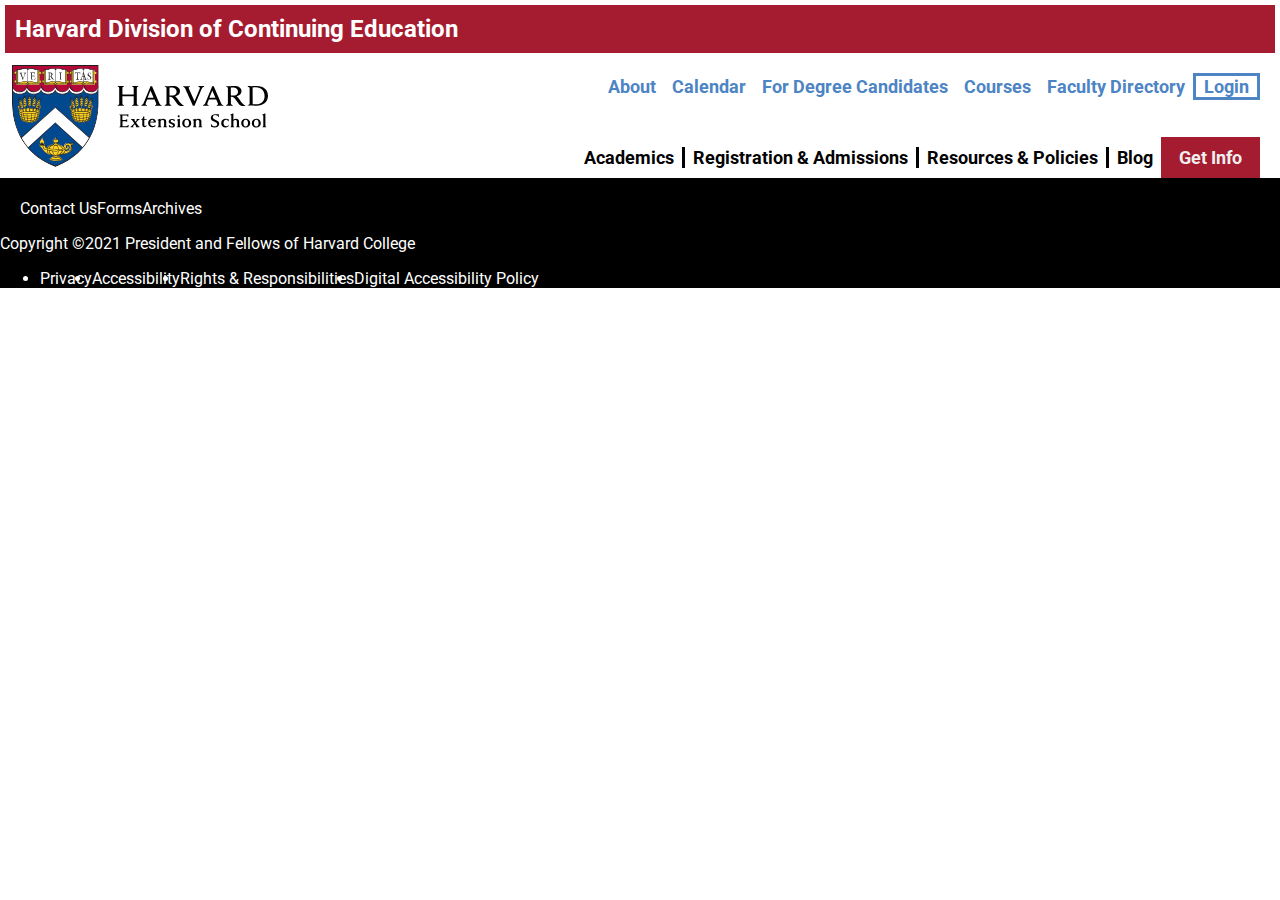
<file: harvard.html>
<!DOCTYPE html>
<html lang="en">
  <head>
    <title>Harvard Extension School</title>
    <meta charset="utf-8" />
    <link rel="preconnect" href="https://fonts.googleapis.com" />
    <link rel="preconnect" href="https://fonts.gstatic.com" crossorigin />
    <link
      href="https://fonts.googleapis.com/css2?family=Roboto+Condensed:wght@400;700&family=Roboto:wght@100;300;400;500;700;900&display=swap"
      rel="stylesheet"
    />
    <link rel="stylesheet" href="/styles/harvard.css" />
  </head>

  <body>
    <header class="header">
      <h2 id="head" class="item">Harvard Division of Continuing Education</h2>

      <!-- <section class="navbar"> -->
      <img src="/images/hes_shield_wordmark.svg" alt="" class="wordmark item" />
      <nav class="secondary item">
        <ul>
          <li><a href="#">About</a></li>
          <li><a href="#">Calendar</a></li>
          <li><a href="#">For Degree Candidates</a></li>
          <li><a href="#">Courses</a></li>
          <li><a href="#">Faculty Directory</a></li>
          <li class="login"><a href="#">Login</a></li>
        </ul>
      </nav>
      <nav class="primary item">
        <ul>
          <li><a href="#">Academics</a></li>
          <li><a href="#">Registration &amp; Admissions</a></li>
          <li><a href="#">Resources &amp; Policies</a></li>
          <li><a href="#">Blog</a></li>
          <li class="getinfo"><a href="#">Get Info</a></li>
        </ul>
      </nav>
      <!-- </section> -->
    </header>
    <main>
      <div class="explore">
        <h1>Explore Your Opportunities at Harvard</h1>
        <div class="sections">
          <section>
            <h2>Graduate Studies</h2>
            <ul>
              <li><a href="#">Graduate Certificates </a></li>
              <li><a href="#">Master’s Degrees </a></li>
            </ul>
          </section>
          <section>
            <h2>Undergraduate Studies</h2>
            <ul>
              <li><a href="#">Academic Gap Year </a></li>
              <li><a href="#">Bachelor’s Degree </a></li>
              <li><a href="#">Undergraduate Certificates </a></li>
              <li>
                <a href="#">Joint Undergraduate &amp; Graduate Programs </a>
              </li>
            </ul>
          </section>
          <section>
            <h2>Courses</h2>
            <ul>
              <li><a href="#">Course Catalog </a></li>
            </ul>
          </section>
          <section>
            <h2>Premedical Studies</h2>
            <ul>
              <li><a href="#">Medical Sciences Courses </a></li>
              <li><a href="#">Premedical Program </a></li>
            </ul>
          </section>
          <section>
            <h2>Professional Development</h2>
            <ul>
              <li>
                <a href="#">Noncredit Professional Development Programs </a>
              </li>
            </ul>
          </section>
          <section>
            <h2>Learning in Retirement</h2>
            <ul>
              <li><a href="#">Learn About the Program </a></li>
            </ul>
          </section>
        </div>
      </div>

      <div class="studentsuccess">
        <h2>Student Success Stories</h2>
        <p>
          Learn about the Harvard Extension experience from people who have
          lived it. See what our current students and alumni have to say about
          our courses, faculty, and the impact that continuing education has had
          on their lives and careers.
        </p>
        <div class="articles">
          <article class="prof">
            <img
              src="images/student-success-bradley-thomas.jpg"
              alt="Photo of Bradley Ashton"
            />
            <h3>Bradley Ashton Thomas</h3>
            <ul>
              <li class="program">
                <img src="/images/mortar-board.svg" alt="" /> Master of Liberal
                Arts, Sustainability
              </li>
              <li class="hometown">
                <img src="/images/map-marker.svg" alt="" /> Washington, D.C.
              </li>
            </ul>
            <p>
              Failure is temporary. And you fail one day, and the next day what
              you learn from that failure becomes the seeds of success.
            </p>
          </article>

          <article class="prof">
            <img
              src="images/student-success-marilena-dania.jpg"
              alt="Photo of Marilena Dania"
            />
            <h3>Marilena Dania</h3>
            <ul>
              <li class="program">
                <img src="/images/mortar-board.svg" alt="" />Bachelor of Liberal
                Arts, Psychology
              </li>
              <li class="hometown">
                <img src="/images/map-marker.svg" alt="" /> Athens, Greece
              </li>
            </ul>
            <p>
              Earning my psychology degree entailed real dedication, long hours,
              and love. Above all, love. I loved putting in the work, so it
              never felt like a chore. And my family loved what I was doing and
              supported me throughout.
            </p>
          </article>
          <article class="prof">
            <img
              src="images/student-success-tazeen-hasan.jpg"
              alt="Photo of Tazeen Hasan"
            />
            <h3>Tazeen Hasan</h3>
            <ul>
              <li class="program">
                <img src="/images/mortar-board.svg" alt="" />Master of Liberal
                Arts, Journalism
              </li>
              <li class="hometown">
                <img src="/images/map-marker.svg" alt="" /> Edmonton, Alberta,
                Canada
              </li>
            </ul>
            <p>
              With my parents' and friend's advice, I decided to give it a try
              by joining two courses on campus. And I never looked back till I
              achieved the degree.
            </p>
          </article>
        </div>
      </div>
    </main>
    <footer>
      <nav class="contactplus">
        <ul>
          <li><a href="#">Contact Us</a></li>
          <li><a href="#">Forms</a></li>
          <li><a href="#">Archives</a></li>
        </ul>
      </nav>

      <p>Copyright &copy;2021 President and Fellows of Harvard College</p>

      <nav class="privacyplus">
        <ul>
          <li><a href="#">Privacy</a></li>
          <li><a href="#">Accessibility</a></li>
          <li><a href="#">Rights &amp; Responsibilities</a></li>
          <li><a href="#">Digital Accessibility Policy</a></li>
        </ul>
      </nav>
    </footer>
  </body>
</html>
</file>
<file: styles/harvard.css>
/* -----------------------------
   colors used
   -----------------------------
    #000000
    #020203
    #4d84c4
    #a51c30
    #f5f5f8
    #ebebeb
    #ffffff
    
    You can see the color palette (minus the white and black) at: 
    https://coolors.co/a51c30-4d84c4-020203-ebebeb-f5f5f8
*/

/* -----------------------------
   fonts used
   -----------------------------
Note that Roboto and "Roboto Condensed" are available from the linked fonts already in the HTML

font-family stack for most things:
    Roboto, Arial, sans-serif;

font-family stack for 'condensed' elements, such as hX headings, header navigation, and links in the 'Explore'  section:
    'Roboto Condensed', Arial, sans-serif;
   -----------------------------  */

/* -----------------------------
   background images used
   -----------------------------
../images/hes_shield_wordmark.svg   - This is the HES Shield and HES Wordmark
../images/campus_bridge_river.jpg   - This is the background image for the 
                                      "Explore" section
../images/arrow-right.svg    - This is the crimson arrow next to the 
                                      hypertext links in the "Explore" sections
../images/mortar-board.svg          - The "cap" in Student Success stories 'program'
../images/map-marker.svg            - The map marker in Student Success 
                                      stories 'hometown'

   -----------------------------  */
@import url(https://fonts.googleapis.com/css2?family=Roboto+Condensed:wght@400;700&family=Roboto:wght@100;300;400;500;700;900&display=swap);
* {
  box-sizing: border-box;
}
body {
  font-family: -apple-system, BlinkMacSystemFont, "Segoe UI", Roboto, Oxygen,
    Ubuntu, Cantarell, "Open Sans", "Helvetica Neue", sans-serif;
  margin: 0;
  padding: 0;
}

/* turn off sections you aren't working on so you can focus!
    I suggest you begin with working on the "footer"
 */
/* consider uncommenting this to start so that only the footer is visible! */

 div.explore,
 div.studentsuccess,
 header
 {
     display: none;
 }


.header {
  background: #fff;
  display: grid;
  grid-template-columns: repeat(2/1fr);
  grid-gap: 5px;
  margin-bottom: 0px;
}

.item:first-child {
  background: #a51c30;
  color: #fff;
  grid-column: 1 / span 2;
  grid-row: 1 / span 1;
  margin: 5px;
  padding: 10px;
}
.header img {
  grid-column: 1 / span 1;
  grid-row: 2 / span 2;
  margin-left: 10px;
}

.secondary ul {
  display: flex;
  margin-right: 20px;
  margin-top: 10px;
  align-items: center;
  justify-content: flex-end;
}
.secondary ul a {
  text-decoration: none;
  text-align: center;
  margin: 8px;
  font-size: 18px;
  color: #4d84c4;
  font-weight: bold;
}
.secondary li {
  list-style: none;
}
.secondary li:last-child {
  border: solid #4d84c4;
}

.primary ul {
  display: flex;
  margin-bottom: 0px;
  margin-right: 20px;
  align-items: center;
  justify-content: flex-end;
}
.primary ul a {
  text-decoration: none;
  margin: 8px;
  font-size: 18px;
  color: #020203;
  font-weight: bold;
}
.primary li {
  list-style: none;
  border-right: #020203 solid;
}
.primary li:last-child {
  background: #a51c30;
  color: #efefef;
  padding: 10px;
  border: none;
}
.primary li:last-child a {
  color: #efefef;
}
.primary li:nth-child(4) {
  border-right: none;
}

.explore {
  background-image: url(/images/campus_bridge_river.jpg);
  background-repeat: no-repeat;
  background-size: cover;
}
.explore h1 {
  color: #efefef;
  text-align: center;
  font-size: 50px;
  text-shadow: gray 10px;
  font-weight: bold;
  padding-top: 25px;
}
.sections {
  border: #a51c30;
  display: grid;
  grid-template-columns: 1fr 1fr 1fr;
  grid-template-rows: 1fr 1fr 1fr;
  grid-auto-rows: 1fr;
  grid-gap: 5rem;
  margin: 50px;
}
.sections a {
  text-decoration: none;
  color: #a51c30;
  font-size: 16px;
  font-weight: bold;
  text-align: left;
}
.sections a::after {
  content: url(/images/arrow-right.svg);
}
.sections li {
  list-style: none;
}
.sections ul {
  padding-left: 10px;
}
.sections section {
  background: #efefef;
  /* for box margins */
  /* margin: 5px; */
  border-top: #a51c30 solid 5px;
  /* height: 200px; */
  /* max-width: auto; */
}

.sections h2 {
  background: #fff;
  padding: 8px;
  margin-top: 0px;
}

.studentsuccess {
  text-align: center;
  background: rgb(233, 230, 230);
  padding-top: 0px;
  margin-top: 0px;
}
.articles {
  display: grid;
  grid-template-columns: repeat(3, 1fr);
  grid-template-rows: 1fr 1fr 1f;
  grid-auto-rows: 3fr;
}

.prof {
  background-color: #efefef;
  padding: 20px;
  margin: 20px;
  text-align: left;
}
.prof li {
  list-style: none;
}
footer {
  background-color: black;
  color: white;
}
footer nav.contactplus {
  padding-top: 5px;
}
footer nav.contactplus ul {
  list-style-type: none;
  padding-left: 20px;
  display: flex;
}
.contactplus ul li a {
  color: #fff;
}

footer nav.contactplus ul li {
  display: inline-block margin-right 30px;
}
footer a:link {
  color: white;
  text-decoration: none;
}
footer .privacyplus ul {
  display: flex;
}
/* -----------------------------
    Styles for header primary nav
    ----------------------------- */

/* ----------------------------- */

/* -----------------------------
    Styles for header secondary nav
    ----------------------------- */

/* ----------------------------- */

/* -----------------------------
    Styles for "Explore"
    ----------------------------- */

/* ----------------------------- */

/* -----------------------------
    Styles for "Student Success"
    ----------------------------- */

/* ----------------------------- */
</file>
